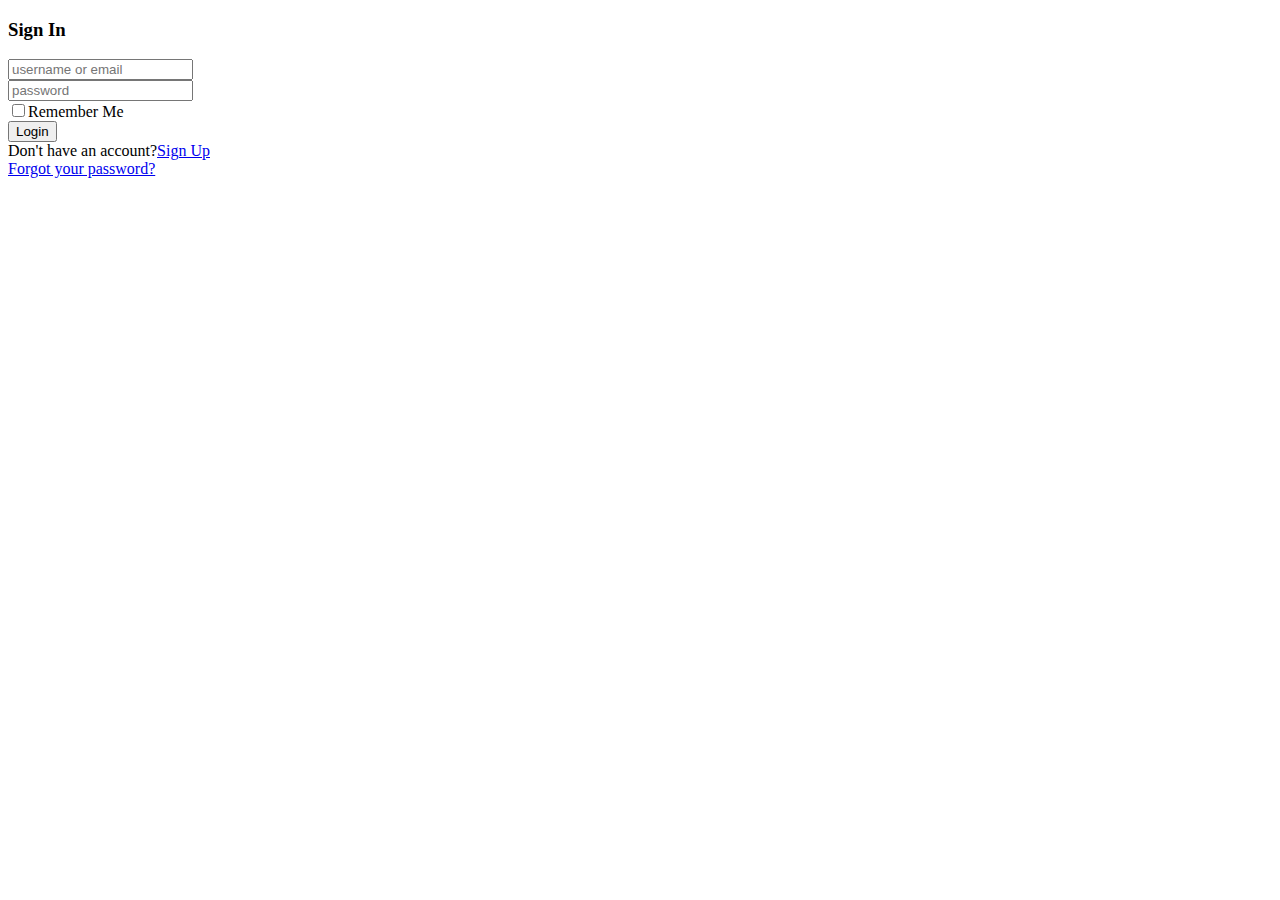
<file: index.html>
<!DOCTYPE html>
<html>
<head>
	<title>Login Page</title>
 
	<link href="https://cdn.jsdelivr.net/npm/bootstrap@5.0.2/dist/css/bootstrap.min.css" rel="stylesheet" integrity="sha384-EVSTQN3/azprG1Anm3QDgpJLIm9Nao0Yz1ztcQTwFspd3yD65VohhpuuCOmLASjC" crossorigin="anonymous">

	<!--Fontawesome CDN-->
	<link rel="stylesheet" href="https://use.fontawesome.com/releases/v5.3.1/css/all.css" integrity="sha384-mzrmE5qonljUremFsqc01SB46JvROS7bZs3IO2EmfFsd15uHvIt+Y8vEf7N7fWAU" crossorigin="anonymous">


</head>
<body>
<div class="container">
	<div class="d-flex justify-content-center h-100">
		<div class="card">
			<div class="card-header">
				<h3>Sign In</h3>
				<div class="d-flex justify-content-end social_icon">
					<span><i class="fab fa-facebook-square"></i></span>
					<span><i class="fab fa-google-plus-square"></i></span>
					<span><i class="fab fa-twitter-square"></i></span>
				</div>
			</div>
			<div class="card-body">
				<form>
					<div class="input-group form-group">
						<div class="input-group-prepend">
							<span class="input-group-text"><i class="fas fa-user"></i></span>
						</div>
						<input id="username" type="text" class="form-control" placeholder="username or email">
						
					</div>
					<div class="input-group form-group">
						<div class="input-group-prepend">
							<span class="input-group-text"><i class="fas fa-key"></i></span>
						</div>
						<input id="password" type="password" class="form-control" placeholder="password">
					</div>
					<div class="row align-items-center remember">
						<input type="checkbox">Remember Me
					</div>
					<div class="form-group">
						<input type="button" id="enviar" value="Login" class="btn float-right login_btn">
					</div>
				</form>

			</div>
			<div id="alerta" style="display: none" class="alert alert-danger" role="alert"></div>
			<div class="card-footer">
				<div class="d-flex justify-content-center links">
					Don't have an account?<a href="#">Sign Up</a>
				</div>
				<div class="d-flex justify-content-center">
					<a href="#">Forgot your password?</a>
				</div>
			</div>
		</div>
	</div>
</div>

<script src="https://cdn.jsdelivr.net/npm/bootstrap@5.0.2/dist/js/bootstrap.bundle.min.js" integrity="sha384-MrcW6ZMFYlzcLA8Nl+NtUVF0sA7MsXsP1UyJoMp4YLEuNSfAP+JcXn/tWtIaxVXM" crossorigin="anonymous"></script>
<script src="js/script.js"></script>
</body>
</html>
</file>
